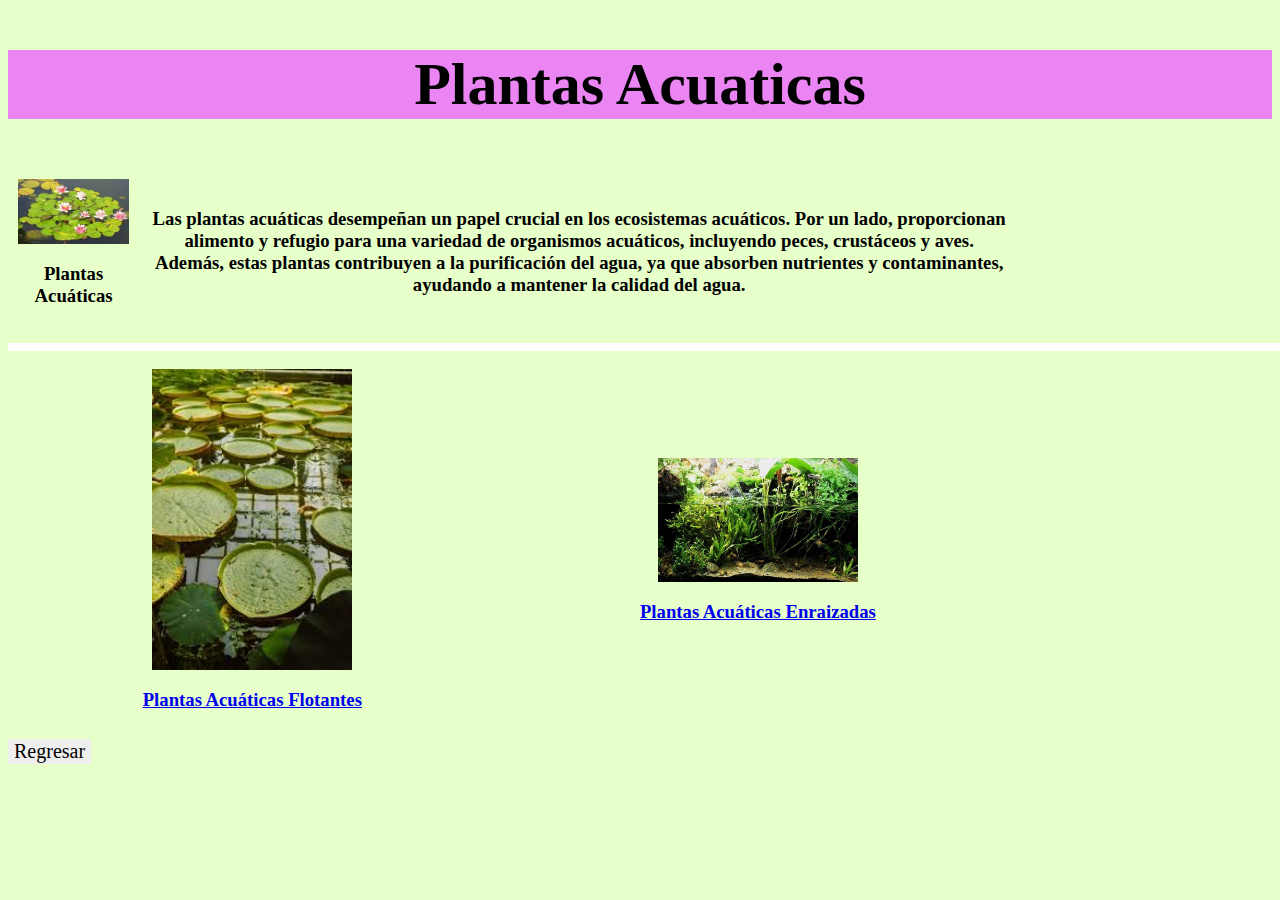
<file: pAcuaticas.html>
<!DOCTYPE html>
<html lang="es">
    <head>
        <div style="text-align:center;font-size:40px;">
                    
            <h2 style="background-color:rgb(234, 133, 243)">Plantas Acuaticas</h2>

        </div>

        <link rel="stylesheet" href="pg.css">
    </head>


    <body class="ac">
        <table>
            <tr>
                <th> <img src="imagenes/pAcuatica.jpg" width="200" height="200"><h3>Plantas Acuáticas</h3></th>
                <th> <h3>Las plantas acuáticas desempeñan un papel crucial en los ecosistemas acuáticos. Por un lado, proporcionan alimento y refugio para una variedad de organismos acuáticos, incluyendo peces, crustáceos y aves. Además, estas plantas contribuyen a la purificación del agua, ya que absorben nutrientes y contaminantes, ayudando a mantener la calidad del agua.</h3></th>
            </tr>
        </table>
			
			<hr size="8px" color="white" width="200%">	

        <table>
            <tr>
                <th><img src="imagenes/paFlotante.jpg" width="200" height="200">
                    <h3><a href="https://www.mundodeportivo.com/uncomo/hogar/articulo/plantas-acuaticas-nombres-y-tipos-51108.html#:~:text=Plantas%20acu%C3%A1ticas%20flotantes%3A%20son%20plantas,animales%20que%20habitan%20la%20zona." 
                        target="_blank">Plantas Acuáticas Flotantes</a>
                    </h3>
                </th>
                <th><img src="imagenes/paEnraizada.jpg" width="200" height="200"> 
                    <h3><a href="https://belleza-estetica.com.ar/plantas-acuaticas-50-nombres-y-sus-tipos/#:~:text=Plantas%20acu%C3%A1ticas%20flotantes%20enraizadas,de%20agua%20(Eichhornia%20crassipes)." 
                        target="_blank">Plantas Acuáticas Enraizadas</a>
                    </h3>
                </th>
            </tr>
        </table>
        <button onclick="window.location.href = 'miPlanta.html';">Regresar</button>
    </body>
</html>
</file>
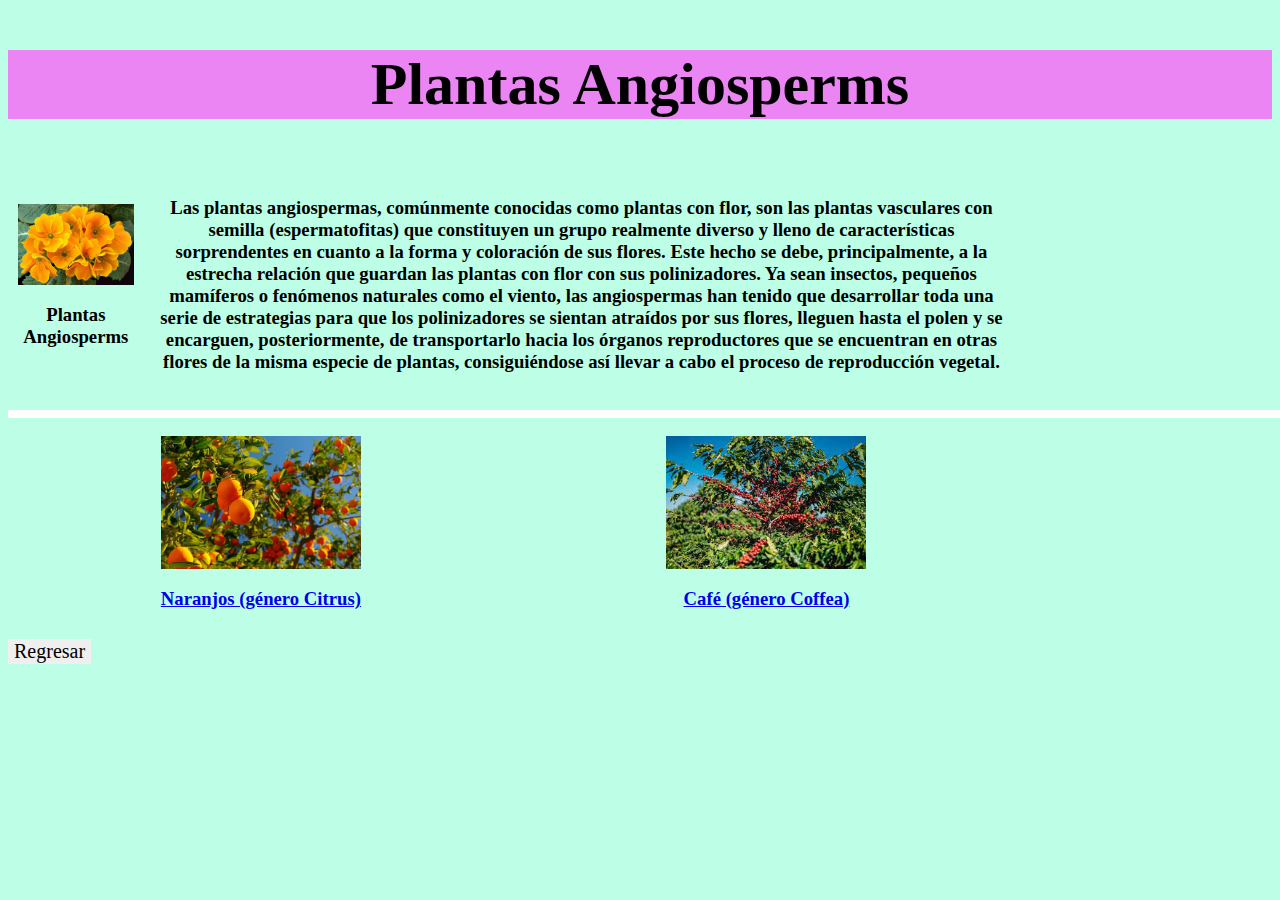
<file: pAngoisperms.html>
<!DOCTYPE html>
<html lang="es">
    <head>
        <div style="text-align:center;font-size:40px;">
                    
            <h2 style="background-color:rgb(234, 133, 243)">Plantas Angiosperms</h2>

        </div>

        <link rel="stylesheet" href="pg.css">
    </head>


    <body class="an">

        <table>
            <tr>
                <th><img src="imagenes/pAngiosperms.jpg" width="200" height="200"> <h3>Plantas Angiosperms</h3></th>
                <th> <h3>Las plantas angiospermas, comúnmente conocidas como plantas con flor, son las plantas vasculares con semilla (espermatofitas) que constituyen un grupo realmente diverso y lleno de características sorprendentes en cuanto a la forma y coloración de sus flores.

                    Este hecho se debe, principalmente, a la estrecha relación que guardan las plantas con flor con sus polinizadores. Ya sean insectos, pequeños mamíferos o fenómenos naturales como el viento, las angiospermas han tenido que desarrollar toda una serie de estrategias para que los polinizadores se sientan atraídos por sus flores, lleguen hasta el polen y se encarguen, posteriormente, de transportarlo hacia los órganos reproductores que se encuentran en otras flores de la misma especie de plantas, consiguiéndose así llevar a cabo el proceso de reproducción vegetal.</h3></th>
            </tr>
        </table>
			
			<hr size="8px" color="white" width="200%">	

        <table>
            <tr>
                <th><img src="imagenes/naranjos.jpg" width="200" height="200">
                    <h3><a href="https://www.hogarmania.com/jardineria/fichas/arboles/naranjo.html" 
                        target="_blank">Naranjos (género Citrus)</a>
                    </h3>
                </th>
                <th><img src="imagenes/cafe.jpg" width="200" height="200"> 
                    <h3><a href="https://www.bonka.es/amor-por-el-cafe/arbol-cafe-cafeto" 
                        target="_blank">Café (género Coffea)</a>
                    </h3>
                </th>
            </tr>
        </table>
        <button onclick="window.location.href = 'miPlanta.html';">Regresar</button>
    </body>
</html>
</file>
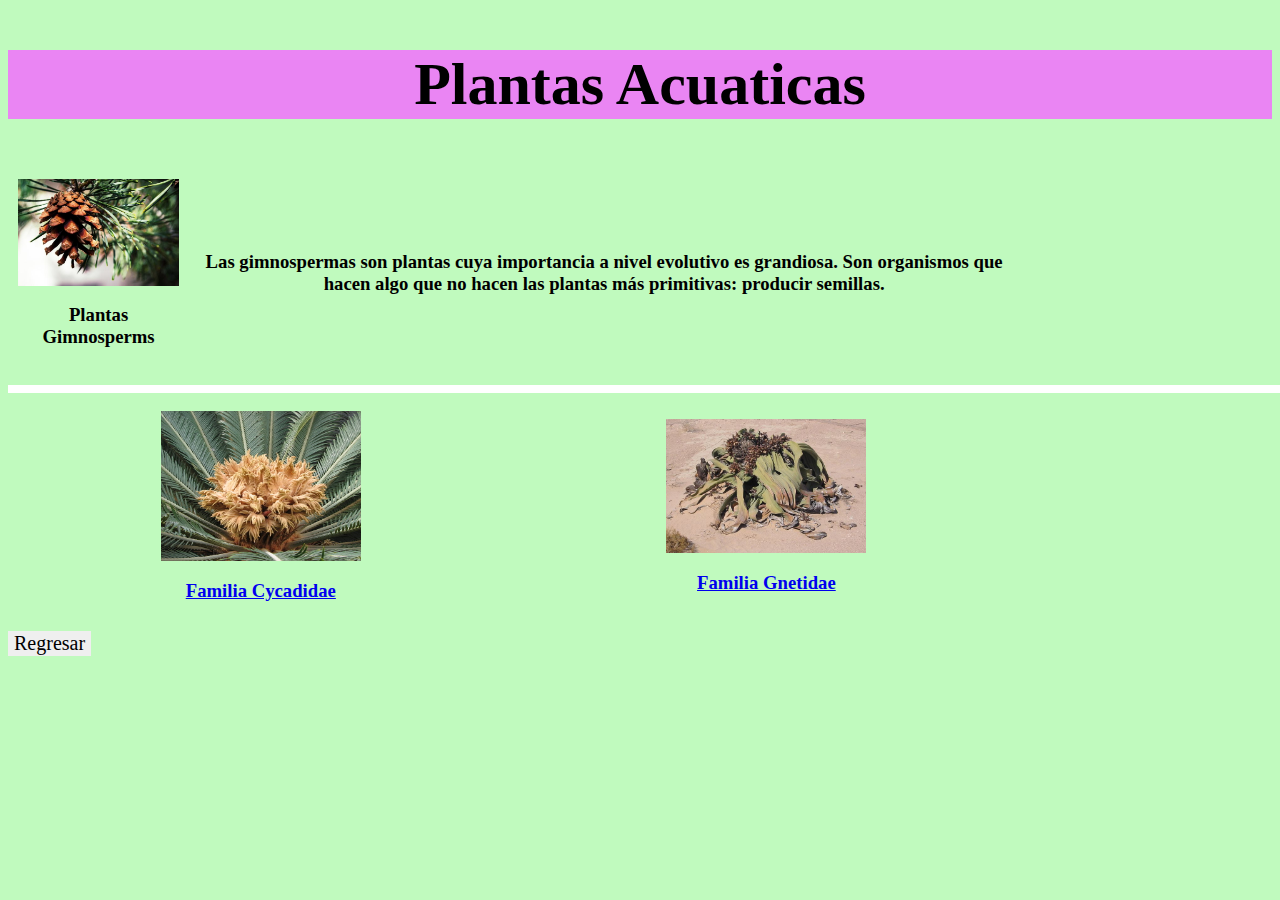
<file: pGimnoisperms.html>
<!DOCTYPE html>
<html lang="es">
    <head>
        <div style="text-align:center;font-size:40px;">
                    
            <h2 style="background-color:rgb(234, 133, 243)">Plantas Acuaticas</h2>

        </div>

        <link rel="stylesheet" href="pg.css">
    </head>


    <body class="gi">

        <table>
            <tr>
                <th><img src="imagenes/pGimnosperms.jpg" width="200" height="200"> <h3>Plantas Gimnosperms</h3></th>
                <th> <h3>Las gimnospermas son plantas cuya importancia a nivel evolutivo es grandiosa. Son organismos que hacen algo que no hacen las plantas más primitivas: producir semillas.</h3></th>
            </tr>
        </table>
            
            <hr size="8px" color="white" width="200%">	

        <table>
            <tr>
                <th><img src="imagenes/cycadidae.jpg" width="200" height="200">
                    <h3><a href="https://ecuador.inaturalist.org/taxa/64622-Cycadaceae#:~:text=Las%20cicad%C3%A1ceas%20(nombre%20cient%C3%ADfico%20Cycadaceae,tiene%20un%20s%C3%B3lo%20g%C3%A9nero%2C%20Cycas." 
                        target="_blank">Familia Cycadidae</a>
                    </h3>
                </th>
                <th><img src="imagenes/gnetidae.jpg" width="200" height="200"> 
                    <h3><a href="https://es.khanacademy.org/science/biologia-pe-pre-u/x512768f0ece18a57:reino-plantae-y-sus-caracteristicas/x512768f0ece18a57:reino-plantae-clasificacion/a/1313-reino-plantae-divisin-gymnosperma#:~:text=Familia%20Gnetidae,angiospermas%20y%20presentan%20doble%20fertilizaci%C3%B3n." 
                        target="_blank">Familia Gnetidae</a>
                    </h3>
                </th>
            </tr>
        </table>
        <button onclick="window.location.href = 'miPlanta.html';">Regresar</button>
    </body>
</html>
</file>
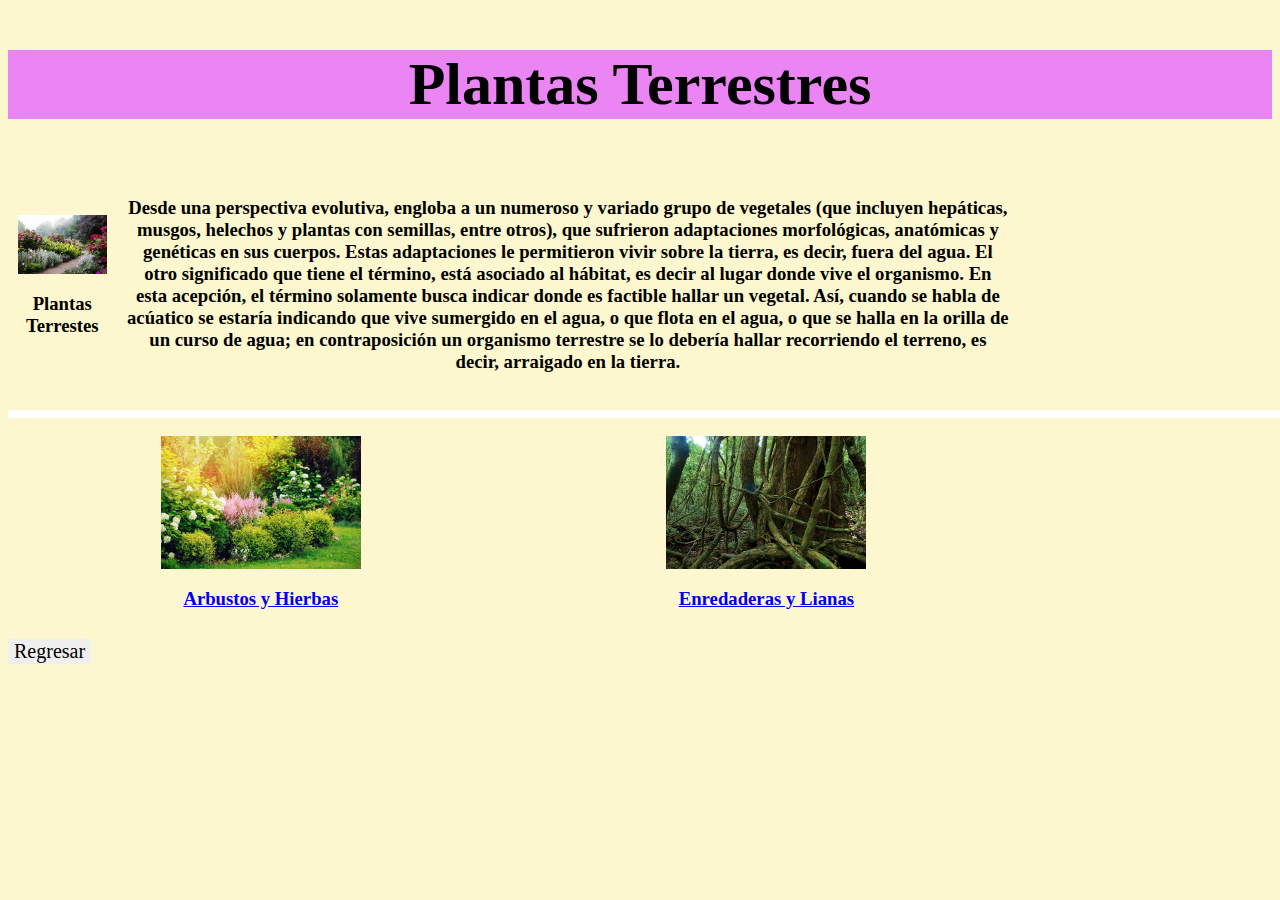
<file: pTerrestres.html>
<!DOCTYPE html>
<html lang="es">
    <head>
        <div style="text-align:center;font-size:40px;">
                    
            <h2 style="background-color:rgb(234, 133, 243)">Plantas Terrestres</h2>

        </div>

        <link rel="stylesheet" href="pg.css">
    </head>


    <body class="te">

        <table>
            <tr>
                <th><img src="imagenes/pTerrestre.jpg" width="200" height="200"> <h3>Plantas Terrestes</h3></th>
                <th> <h3>Desde una perspectiva evolutiva, engloba a un numeroso y variado grupo de vegetales (que incluyen hepáticas, musgos, helechos y plantas con semillas, entre otros), que sufrieron adaptaciones morfológicas, anatómicas y genéticas en sus cuerpos. Estas adaptaciones le permitieron vivir sobre la tierra, es decir, fuera del agua. El otro significado que tiene el término, está asociado al hábitat, es decir al lugar donde vive el organismo. En esta acepción, el término solamente busca indicar donde es factible hallar un vegetal. Así, cuando se habla de acúatico se estaría indicando que vive sumergido en el agua, o que flota en el agua, o que se halla en la orilla de un curso de agua; en contraposición un organismo terrestre se lo debería hallar recorriendo el terreno, es decir, arraigado en la tierra.</h3></th>
            </tr>
        </table>
			
			<hr size="8px" color="white" width="200%">	
            
        <table>
            <tr>
                <th><img src="imagenes/ah.jpg" width="200" height="200">
                    <h3><a href="https://sites.google.com/site/lasplantas5o/arboles-arbustos-y-hierbas" 
                        target="_blank">Arbustos y Hierbas</a>
                    </h3>
                </th>
                <th><img src="imagenes/el.jpg" width="200" height="200"> 
                    <h3><a href="https://revistas.unlp.edu.ar/Morfol/article/download/895/849/#:~:text=Las%20escandentes%20de%20tallos%20le%C3%B1osos,tallos%20herb%C3%A1ceos%20se%20llaman%20enredaderas." 
                        target="_blank">Enredaderas y Lianas</a>
                    </h3>
                </th>
            </tr>
        </table>
        <button onclick="window.location.href = 'miPlanta.html';">Regresar</button>
    </body>
</html>
</file>
<file: pg.css>
table {
    border-collapse: collapse;
    width: 80%;
}

th {
    padding: 10px;
    border: 0px solid #fffbfb;
    text-align: center;
}

img {
    max-width: 100%;
    height: auto;
    display: block;
    margin: 0 auto;
}


body{
    background-color:rgb(171, 255, 255);
}

.ac{
    background-color:rgb(231, 255, 200);
}

.an{
    background-color:rgb(189, 255, 230);
}

.gi{
    background-color:rgb(192, 250, 190);
}

.te{
    background-color:rgb(252, 247, 206);
}

h1{
    font-family: Cambria, Cochin, Georgia, Times, 'Impact', sans-serif;
  }

h2{
    font-family: Cambria, Cochin, Georgia, Times, 'Courier', monospace;
 }

h3{
    font-family: Cambria, Cochin, Georgia, Times, 'Arial', sans-serif;
  }

button{
    font-family: Cambria, Cochin, Georgia, Times, 'Monaco', monospace;
    border: 0px solid #ffdcdc;
    text-align: center; 
    font-size:20px;
}
</file>
